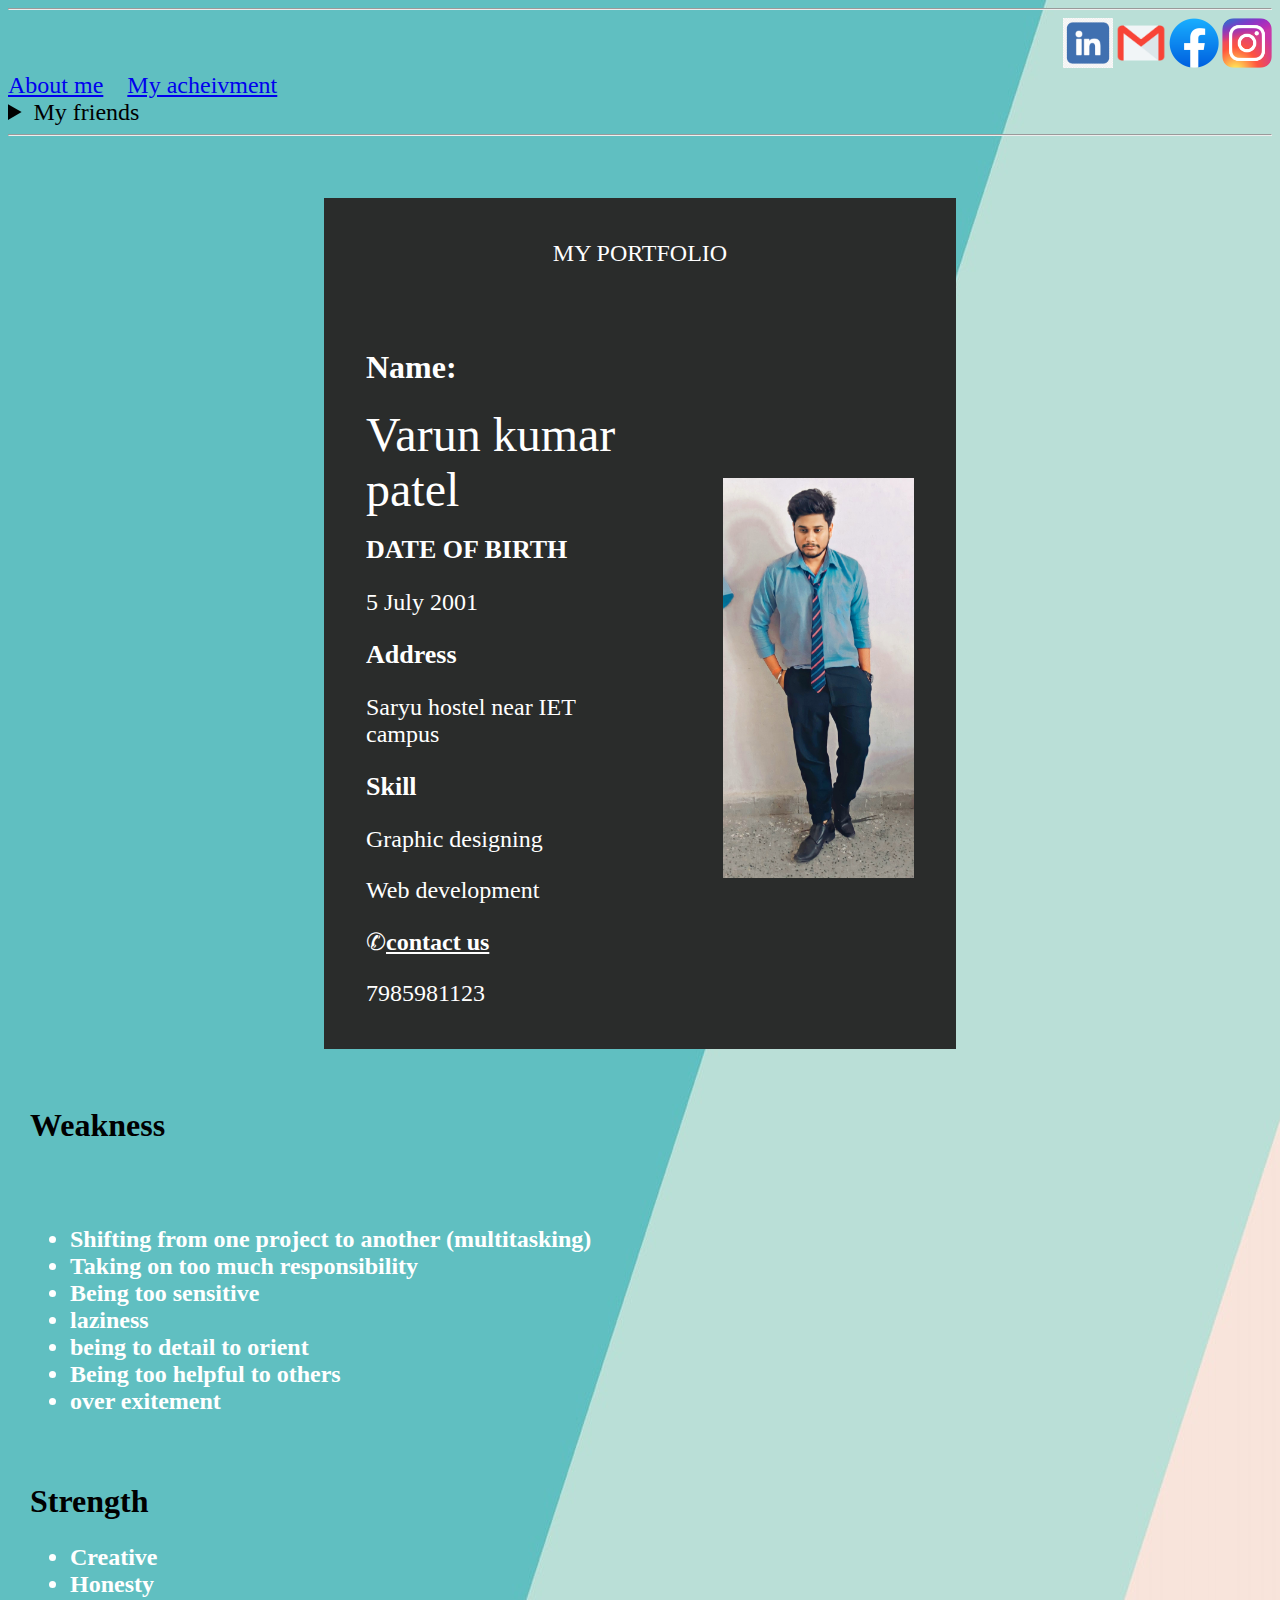
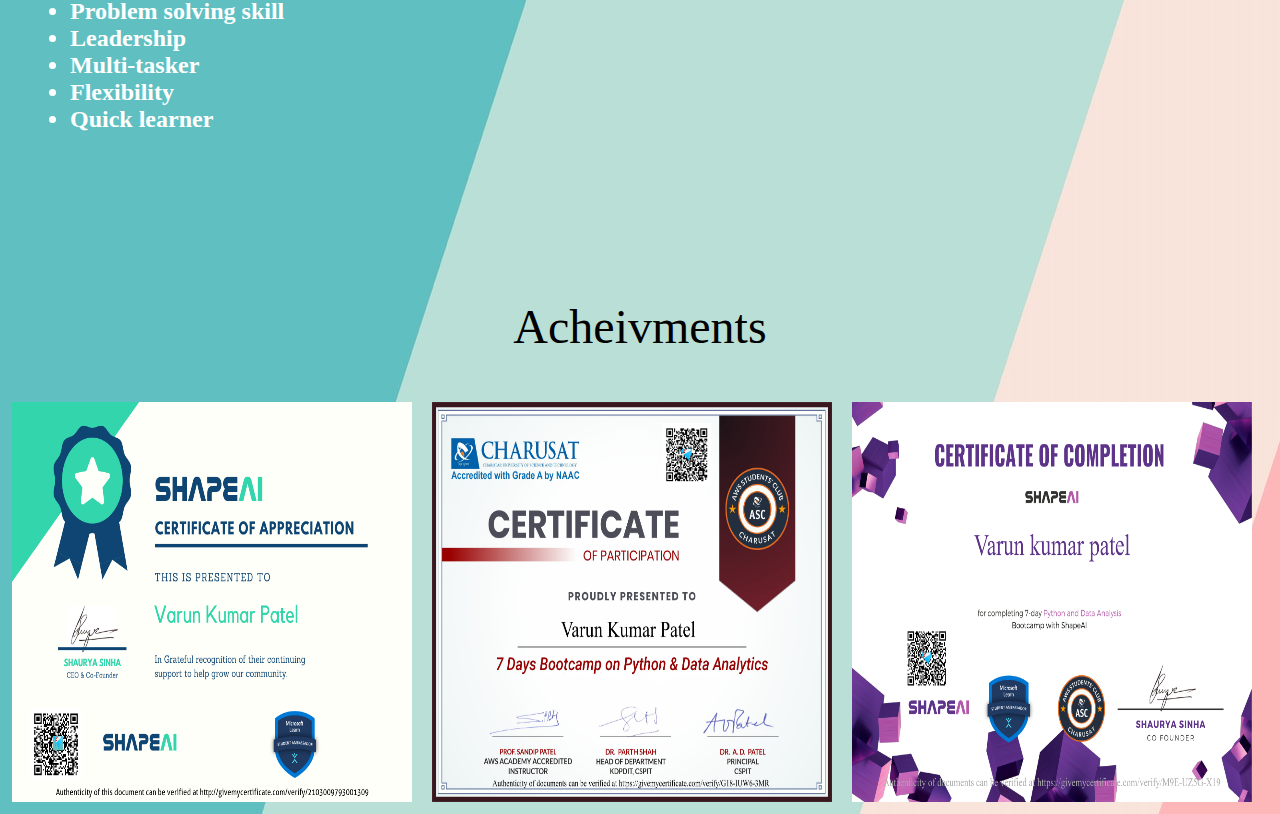
<file: index.html>
<html lang="en">
<head>
   
    <title>Myportfolio.int</title>
</head>
<body background="bg3.jpg"> 
  <hr>
  <a href="https://www.instagram.com/varun.patel01/"><img src="a.webp"  align="right"height="50" width="50"></a>


  <a href="https://www.facebook.com/profile.php?id=100006260265349"><img src="facebook.webp"  align="right"height="50" width="50"></a>
  <a href="mailto:varun01patel@gmail.com"><img src="gmail.webp"  align="right"height="50" width="50"></a>
  <a href="https://www.linkedin.com/in/varun-kumar-patel"><img src="Linkedin-logo-on-transparent-Background-PNG-.png"  align="right"height="50" width="50"></a>
<br><br><br>
  
   
    <font size="5"> 
      
      <a class="active" href="#about"> About me</a>&nbsp;&nbsp;&nbsp;
      <a class="active" href="#acheivment"> My acheivment</a>
    
    
      <details >
        <summary>My friends</summary>
        
    <a href="index.html"> manas</a><br>
    <a href="">saurabh</a><br>
    <a href="">Devesh</a><br> 
     </details>
    
      
    </font>
    
</nav>


<hr>
   <br><br><br>
    <table border="0" width="50%" height="600px" align="center" bgcolor="#2a2c2b"cellpadding="40">
        <!---row 1--->
        <tr>
            <td colspan="2">
             <center> <font size="5" color="white">MY PORTFOLIO </font></center>

            </td>
            
        </tr>
        <!--row 2-->
        <tr>
            <td>
              <font color="white"><h1>Name:</h1></font>
           <font size="8" color="white">Varun kumar patel</font><br>
               
           <font size="2" color="white">
             <h1>DATE OF BIRTH</h1>
           </font>
           <font size="5" color="white"><p>5 July 2001</p></font>

           <font size="2" color="white">
            <h1>Address</h1>
          </font>
          <font size="5" color="white"><p>Saryu hostel near IET campus</p></font>

          <font size="2" color="white">
            <h1>Skill</h1>
          </font>
          <font size="5" color="white"><p>Graphic designing</p>
          <p>Web development</p></font>
          

          <font size="5" color="white">
            <p>&#9990;<b><u>contact us</u></b></p>
            <p>7985981123</p>
          </font>


            </td>
            <td><img src="myphoto.jpg" height="400px"></td>
        </tr>
    </table>
    <br><br>
    <div id="about" >
      <table border="0" width="50%"  cellpadding="20">
        <tr >
          <td id="weakness"><h1>Weakness<h1><br>
            <font size="5" color="white"><ul>
              <li>Shifting from one project to another (multitasking)</li>
              <li>Taking on too much responsibility</li>
              <li>Being too sensitive</li>
              <li>laziness</li>
              <li>being to detail to orient</li>
              <li>Being too helpful to others</li>
              <li>over exitement</li>
            </ul></font>
          
          </td>
            
          
        </tr>
      </table>
      
      <table border="0" width="50%"  cellpadding="20" >
        <tr >
          <td id="Strength"><h1> Strength<h1>
  
            <font size="5" color="white"><ul>
              <li>Creative</li>
              <li>Honesty</li>
              <li>Problem solving skill</li>
              <li>Leadership</li>
              <li>Multi-tasker</li>
              <li>Flexibility</li>
              <li>Quick learner</li>
            </ul></font>
          </td>
            
          
        </tr>
      </table><br><br><br><br>
    </div>
<font size="25"><p align="center">Acheivments</p></font>
    <div id="acheivment" align="center">
<img src="ShapeAI.png" height="400px"width="400px" alt="">&nbsp;&nbsp;&nbsp;&nbsp;
<img src="event1.jpg" height="400px"width="400px" alt="">&nbsp;&nbsp;&nbsp;&nbsp;
<img src="event.png"  height="400px"width="400px"alt="">&nbsp;&nbsp;&nbsp;&nbsp;
    </div>
</body>
</html>
</file>
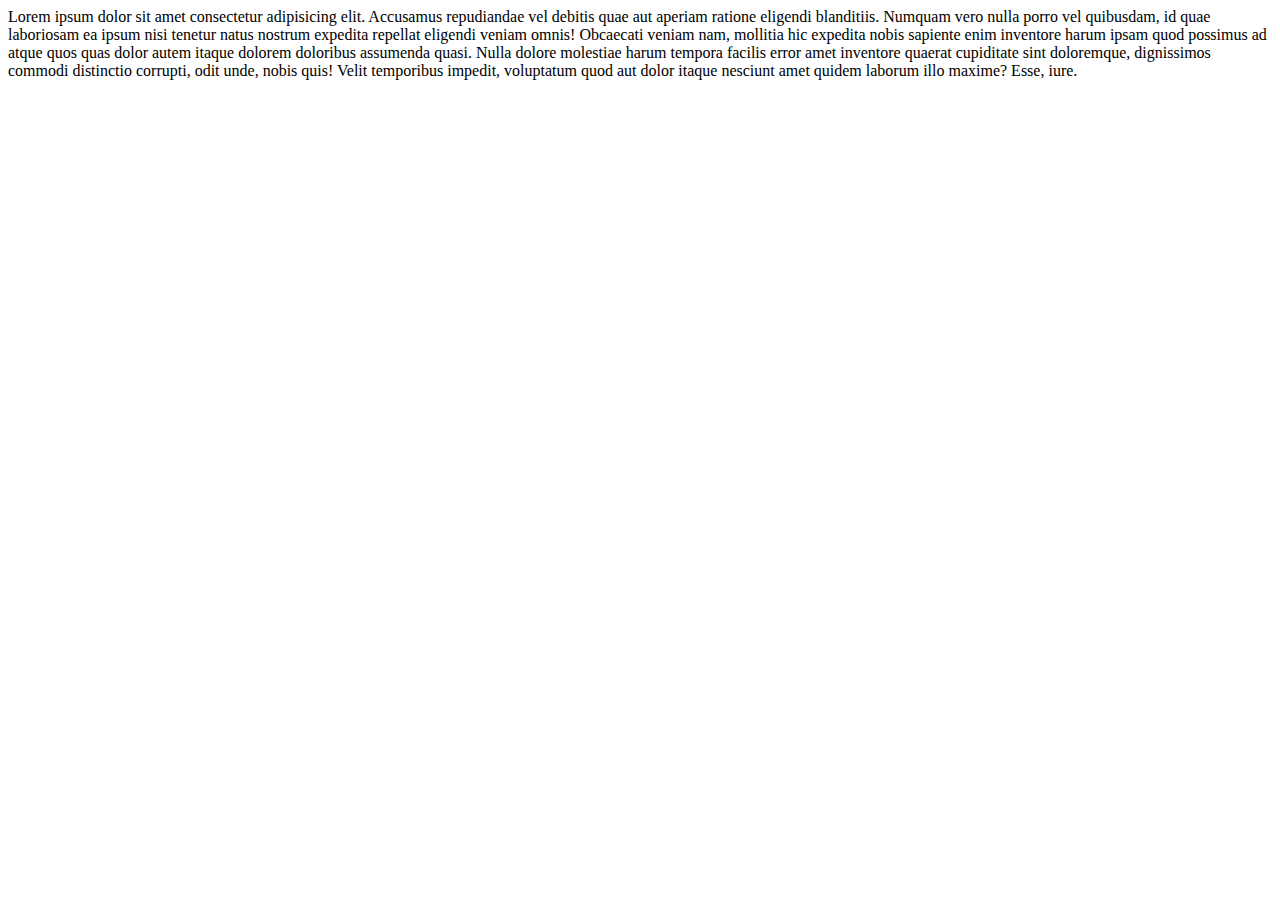
<file: about.html>
<!DOCTYPE html>
<html lang="en">
<head>
    <meta charset="UTF-8">
    <meta http-equiv="X-UA-Compatible" content="IE=edge">
    <meta name="viewport" content="width=device-width, initial-scale=1.0">
    <title>Front page</title>
</head>
<body>
    <div>Lorem ipsum dolor sit amet consectetur adipisicing elit. Accusamus repudiandae vel debitis quae aut aperiam ratione eligendi blanditiis. Numquam vero nulla porro vel quibusdam, id quae laboriosam ea ipsum nisi tenetur natus nostrum expedita repellat eligendi veniam omnis! Obcaecati veniam nam, mollitia hic expedita nobis sapiente enim inventore harum ipsam quod possimus ad atque quos quas dolor autem itaque dolorem doloribus assumenda quasi. Nulla dolore molestiae harum tempora facilis error amet inventore quaerat cupiditate sint doloremque, dignissimos commodi distinctio corrupti, odit unde, nobis quis! Velit temporibus impedit, voluptatum quod aut dolor itaque nesciunt amet quidem laborum illo maxime? Esse, iure.</div>
    
</body>
</html>
</file>
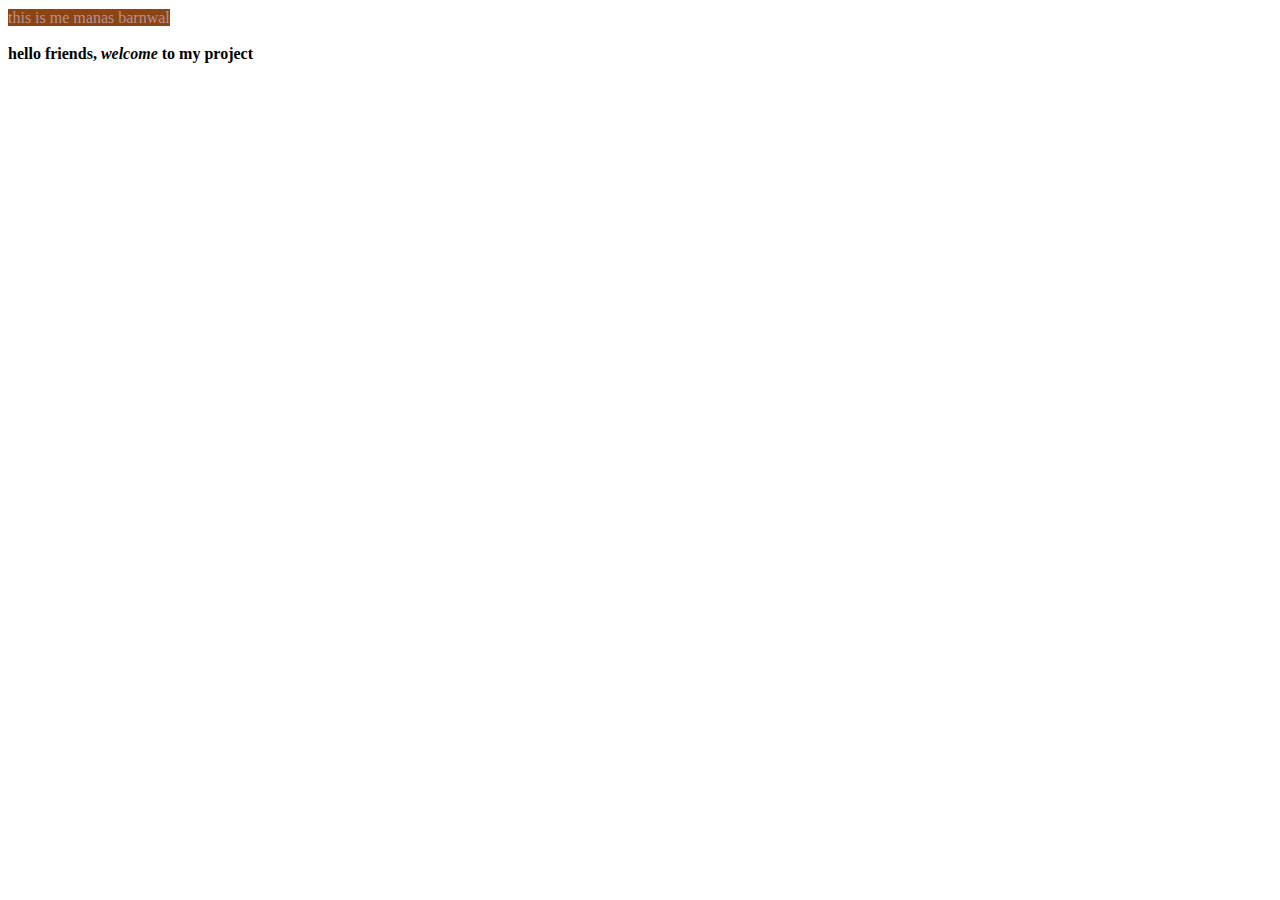
<file: font.html>
<!DOCTYPE html>
<html lang="en">
<head>
    <meta charset="UTF-8">
    <meta http-equiv="X-UA-Compatible" content="IE=edge">
    <meta name="viewport" content="width=device-width, initial-scale=1.0">
    <title>Document</title>
    <style>
        a{
            color:rosybrown;
            background-color: saddlebrown;
            font-family:'Times New Roman', Times, serif;
            font-size: medium;
            line-height: 1.3;
        }
        p{
            font-weight: bold;
        }
        span{
            font-style: italic;
        }
    </style>
</head>
<body>
    <a>this is me manas barnwal</a>
    <p>hello friends, <span>welcome</span> to my project</p>
</body>
</html>
</file>
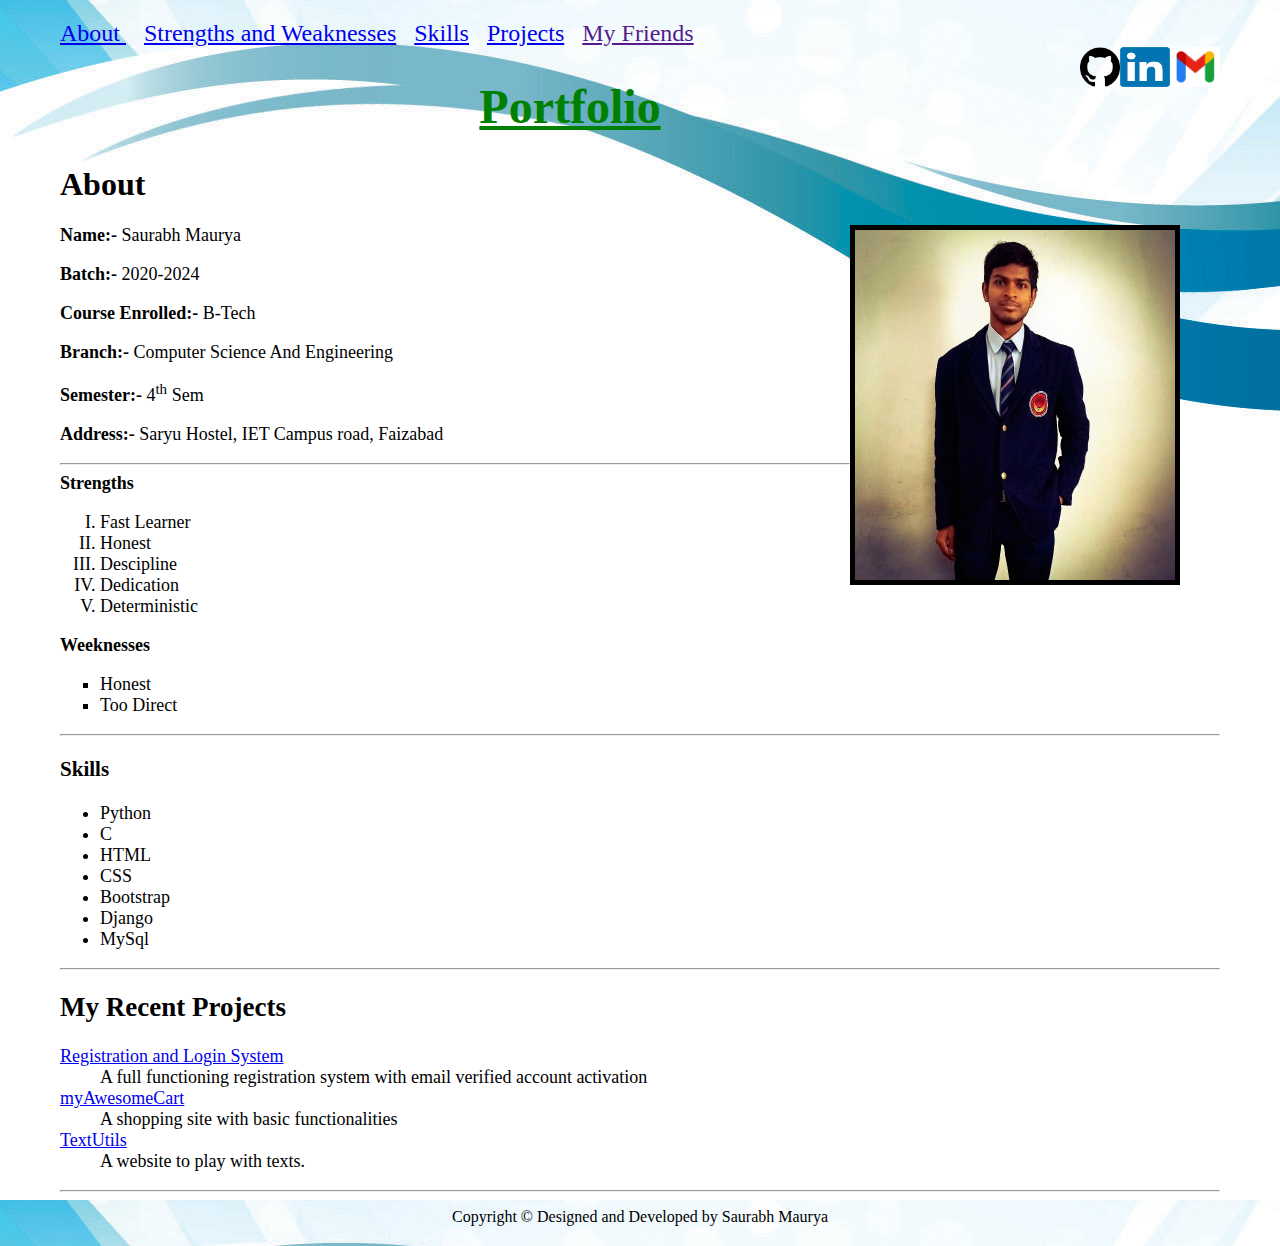
<file: saurabhpotfolio.html>
<!DOCTYPE html>
<html lang="en">
<head>
    <meta charset="UTF-8">
    <meta name="viewport" content="width=device-width, initial-scale=1.0">
    <meta http-equiv="X-UA-Compatible" content="ie=edge">
    <title>HTML || Practice || Portfolio</title>
</head>
<body background="1.jpg" topmargin="20" leftmargin="60">

    <div>
        <font size="5">
            <a href="#about">About </a>&nbsp;&nbsp;
            <a href="#strandweak">Strengths and Weaknesses</a>&nbsp;&nbsp;
            <a href="#skills">Skills</a>&nbsp;&nbsp;
           <a href="#projects">Projects</a>&nbsp;&nbsp;
           <a href="">My Friends</a>
        </font>
    </div>
    <div>
        <a href="mailto:tgtsaurabhmaurya45@gmail.com" target="_blank"><img src="gmail.png" width="50px" height="40px" align="right" title="Contact me"></a>
        <a href="https://www.linkedin.com/in/saurabhmaurya45/" target="_blank" title="Visit to see my connections"><img src="linkedin.png" width="50px" height="40px" align="right"></a>
        <a href="https://github.com/saurabhmaurya45" target="_blank" title="Visit to see my projects"><img src="github.png" width="40px" height="40px" align="right"></a>
    </div>
    <header>
    <center>
            <font size="" face="Bookman old style" color="green">
                <h2><u><h1>Portfolio</h1></u></h2>
            </font>
    </center>
    </header>
    <h1 id="about">About</h1>
    <figure>
        <img src="me.jpg" alt="Saurabh Maurya" width="320px" height="350px" align="right" border="5px" title="Saurabh Maurya">
    </figure>

    <section>
        <font size="4">
            <p><b>Name:-</b> Saurabh Maurya</p>
            <p><b>Batch:-</b> 2020-2024</p>
            <p><b>Course Enrolled:-</b> B-Tech </p>
            <p><b>Branch:-</b> Computer Science And Engineering</p>
            <p><b>Semester:-</b> 4<sup>th</sup> Sem </p>
            <p><b>Address:-</b> Saryu Hostel, IET Campus road, Faizabad </p>
            
        </font>
    </section>
    <hr>
    <section id="strandweak">
        <font size="4">
            <caption><b>Strengths</b></caption>
            <ol type="I">
                <li>Fast Learner</li>
                <li>Honest</li>
                <li>Descipline</li>
                <li>Dedication</li>
                <li>Deterministic</li>
            </ol>
            <caption><b>Weeknesses</b></caption>
            <ul type="square">
                <li>Honest</li>
                <li>Too Direct</li>
            </ul>
        </font>
    </section>
    <hr>
    <section id="skills">
        <font size="4">
            <h3>Skills</h3>
            <ul type="arrow">
                <li>Python</li>
                <li>C</li>
                <li>HTML</li>
                <li>CSS</li>
                <li>Bootstrap</li>
                <li>Django</li>
                <li>MySql</li>
            </ul>
        </font>
    </section>
    <hr>
    <section id="projects">
        <font size="4">
            <h2>My Recent Projects</h2>
            <dl>
                <dt><a href="https://github.com/saurabhmaurya45/registration" target="_blank">Registration and Login System</a>
                    <dd>A full functioning registration system with email verified account activation</dd>
                </dt>
                <dt><a href="https://github.com/saurabhmaurya45/myAwesomeCart" target="_blank">myAwesomeCart</a>
                    <dd>
                        A shopping site with basic functionalities
                    </dd>
                </dt>
                <dt><a href="https://github.com/saurabhmaurya45/TextUtils" target="_blank"> TextUtils</a>
                    <dd>
                        A website to play with texts.
                    </dd>
                </dt>
            </dl>    
        </font>
    </section>
    <hr>

    <footer  bgcolor="#C0C0C0">
        <p align="center"> Copyright &copy; Designed and Developed by Saurabh Maurya</p>
    </footer>
</body>
</html>
</file>
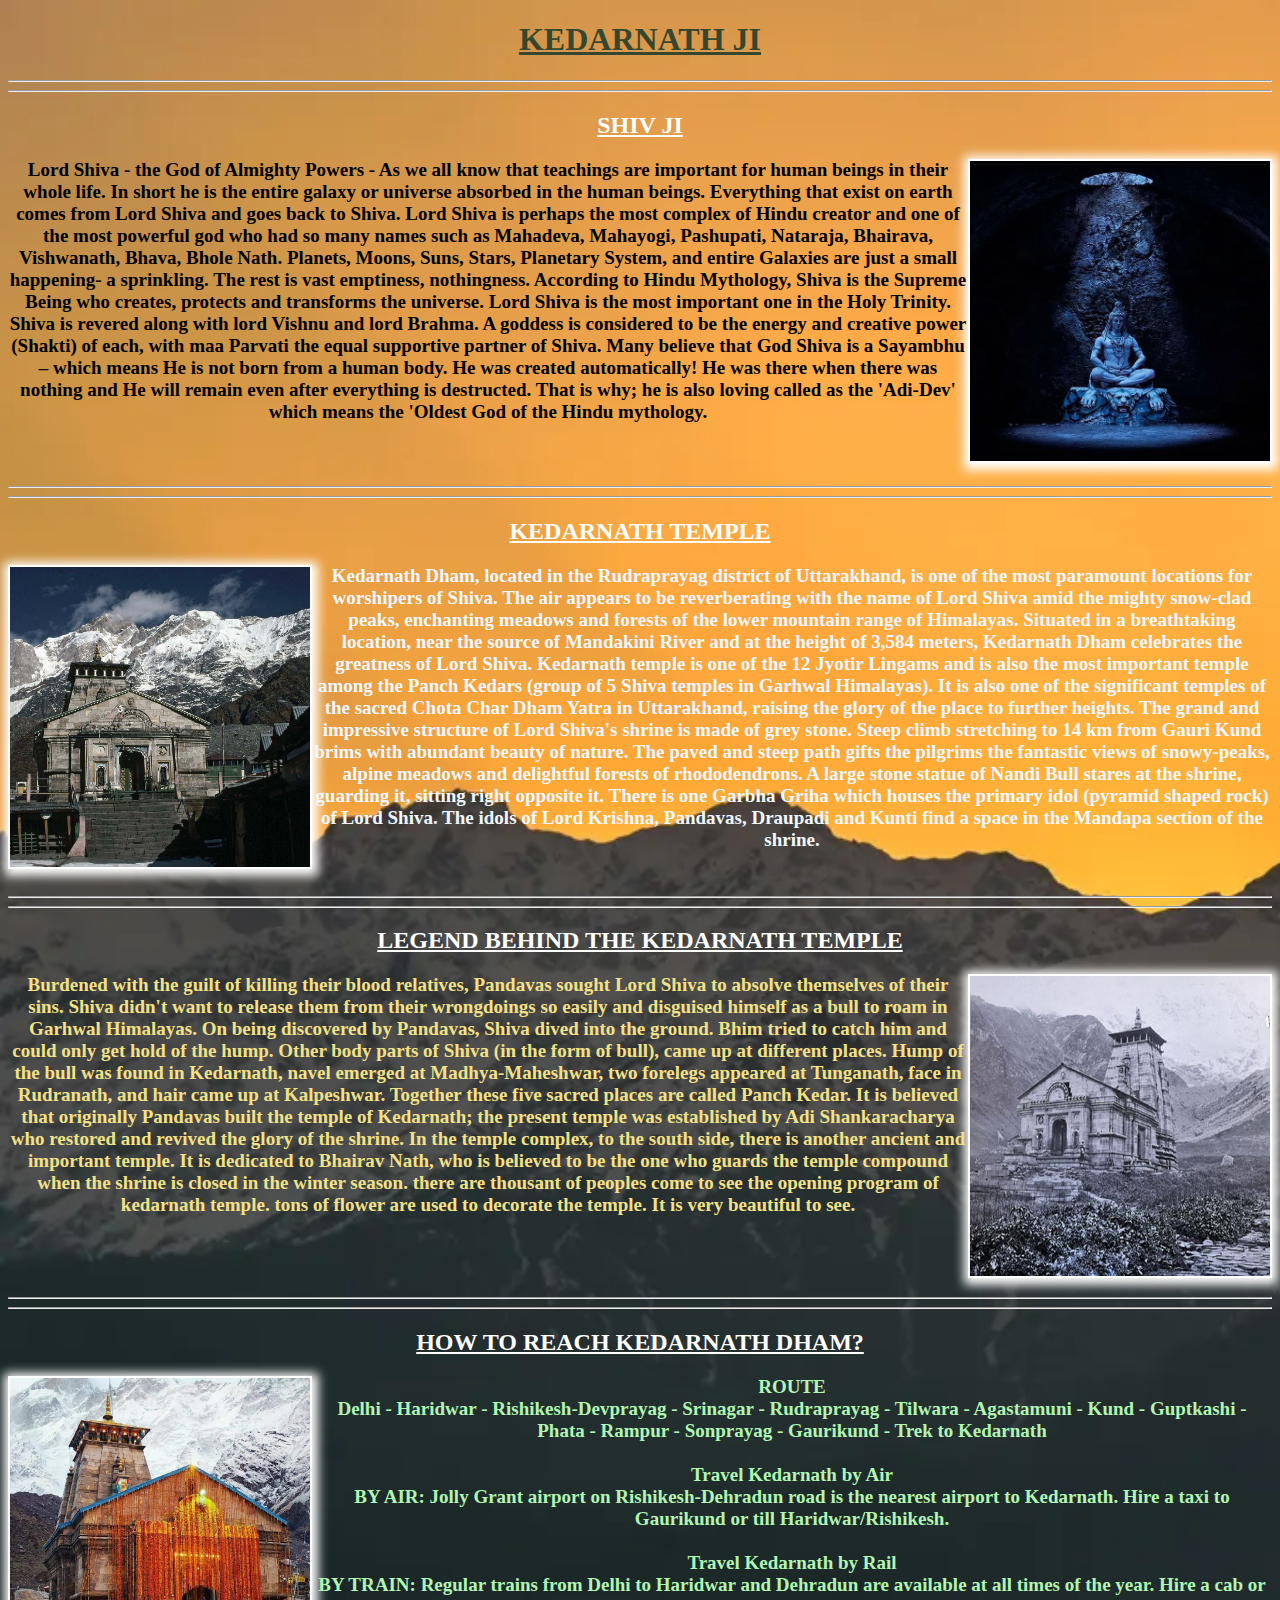
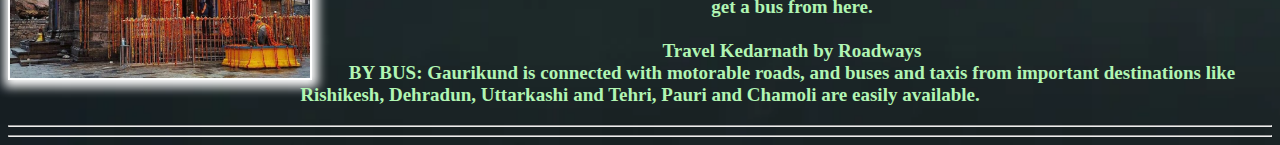
<file: assignment 2/extrenal css/places.html>
<!DOCTYPE html>
<html lang="en">
<head>
    <meta charset="UTF-8">
    <meta http-equiv="X-UA-Compatible" content="IE=edge">
    <meta name="viewport" content="width=device-width, initial-scale=1.0">
    <title>Place</title>
    <link rel="stylesheet" href="exter.css">
</head>
<body class="body">
    <h1 class="heading">KEDARNATH JI</h1>
    <hr><hr>
    <div class=".text1">
        <h2 class="text1">SHIV JI</h2>
        <img class="img" src="shivji.jpg" alt="">
        <p class="text2">Lord Shiva - the God of Almighty Powers - As we all know that teachings are important for human beings in their whole life. In short he is the entire galaxy or universe absorbed in the human beings. Everything that exist on earth comes from Lord Shiva and goes back to Shiva. Lord Shiva is perhaps the most complex of Hindu creator and one of the most powerful god who had so many names such as Mahadeva, Mahayogi, Pashupati, Nataraja, Bhairava, Vishwanath, Bhava, Bhole Nath. Planets, Moons, Suns, Stars, Planetary System, and entire Galaxies are just a small happening- a sprinkling. The rest is vast emptiness, nothingness. According to Hindu Mythology, Shiva is the Supreme Being who creates, protects and transforms the universe. Lord Shiva is the most important one in the Holy Trinity. Shiva is revered along with lord Vishnu and lord Brahma. A goddess is considered to be the energy and creative power (Shakti) of each, with maa Parvati the equal supportive partner of Shiva. Many believe that God Shiva is a Sayambhu – which means He is not born from a human body. He was created automatically! He was there when there was nothing and He will remain even after everything is destructed. That is why; he is also loving called as the 'Adi-Dev' which means the 'Oldest God of the Hindu mythology.</p><br><br>
        <hr><hr>
        <h2 class="text1">KEDARNATH TEMPLE</h2>
        <img class="img1" src="kedarnath.jpg" alt="">
        <p class="text3">Kedarnath Dham, located in the Rudraprayag district of Uttarakhand, is one of the most paramount locations for worshipers of Shiva. The air appears to be reverberating with the name of Lord Shiva amid the mighty snow-clad peaks, enchanting meadows and forests of the lower mountain range of Himalayas. Situated in a breathtaking location, near the source of Mandakini River and at the height of 3,584 meters, Kedarnath Dham celebrates the greatness of Lord Shiva. Kedarnath temple is one of the 12 Jyotir Lingams and is also the most important temple among the Panch Kedars (group of 5 Shiva temples in Garhwal Himalayas). It is also one of the significant temples of the sacred Chota Char Dham Yatra in Uttarakhand, raising the glory of the place to further heights. The grand and impressive structure of Lord Shiva's shrine is made of grey stone. Steep climb stretching to 14 km from Gauri Kund brims with abundant beauty of nature. The paved and steep path gifts the pilgrims the fantastic views of snowy-peaks, alpine meadows and delightful forests of rhododendrons. A large stone statue of Nandi Bull stares at the shrine, guarding it, sitting right opposite it. There is one Garbha Griha which houses the primary idol (pyramid shaped rock) of Lord Shiva. The idols of Lord Krishna, Pandavas, Draupadi and Kunti find a space in the Mandapa section of the shrine. </p><br>
        <hr><hr>
        <h2 class="text1">LEGEND BEHIND THE KEDARNATH TEMPLE</h2>
        <img class="img" src="Kedarnath2.jpg">
        <p class="text4">Burdened with the guilt of killing their blood relatives, Pandavas sought Lord Shiva to absolve themselves of their sins. Shiva didn't want to release them from their wrongdoings so easily and disguised himself as a bull to roam in Garhwal Himalayas. On being discovered by Pandavas, Shiva dived into the ground. Bhim tried to catch him and could only get hold of the hump. Other body parts of Shiva (in the form of bull), came up at different places. Hump of the bull was found in Kedarnath, navel emerged at Madhya-Maheshwar, two forelegs appeared at Tunganath, face in Rudranath, and hair came up at Kalpeshwar. Together these five sacred places are called Panch Kedar. It is believed that originally Pandavas built the temple of Kedarnath; the present temple was established by Adi Shankaracharya who restored and revived the glory of the shrine. In the temple complex, to the south side, there is another ancient and important temple. It is dedicated to Bhairav Nath, who is believed to be the one who guards the temple compound when the shrine is closed in the winter season. there are thousant of peoples come to see the opening program of kedarnath temple. tons of flower are used to decorate the temple. It is very beautiful to see.<br></p><br><br><br>
        <hr><hr>
        <h2 class="text1">HOW TO REACH KEDARNATH DHAM?</h2>
        <img class="img1" src="kedarnath3.jpeg">
        <p class="text5">ROUTE <br>
            Delhi - Haridwar - Rishikesh-Devprayag - Srinagar - Rudraprayag - Tilwara - Agastamuni - Kund - Guptkashi - Phata - Rampur - Sonprayag - Gaurikund - Trek to Kedarnath <br><br>
            
            Travel Kedarnath by Air <br>
            BY AIR:
            Jolly Grant airport on Rishikesh-Dehradun road is the nearest airport to Kedarnath. Hire a taxi to Gaurikund or till Haridwar/Rishikesh. <br><br>
            
            Travel Kedarnath by Rail <br>
            BY TRAIN:
            Regular trains from Delhi to Haridwar and Dehradun are available at all times of the year. Hire a cab or get a bus from here. <br><br>
            
            Travel Kedarnath by Roadways <br>
            BY BUS:
            Gaurikund is connected with motorable roads, and buses and taxis from important destinations like Rishikesh, Dehradun, Uttarkashi and Tehri, Pauri and Chamoli are easily available.</p>
            <hr><hr>
    </div>
</body>
</html>
</file>
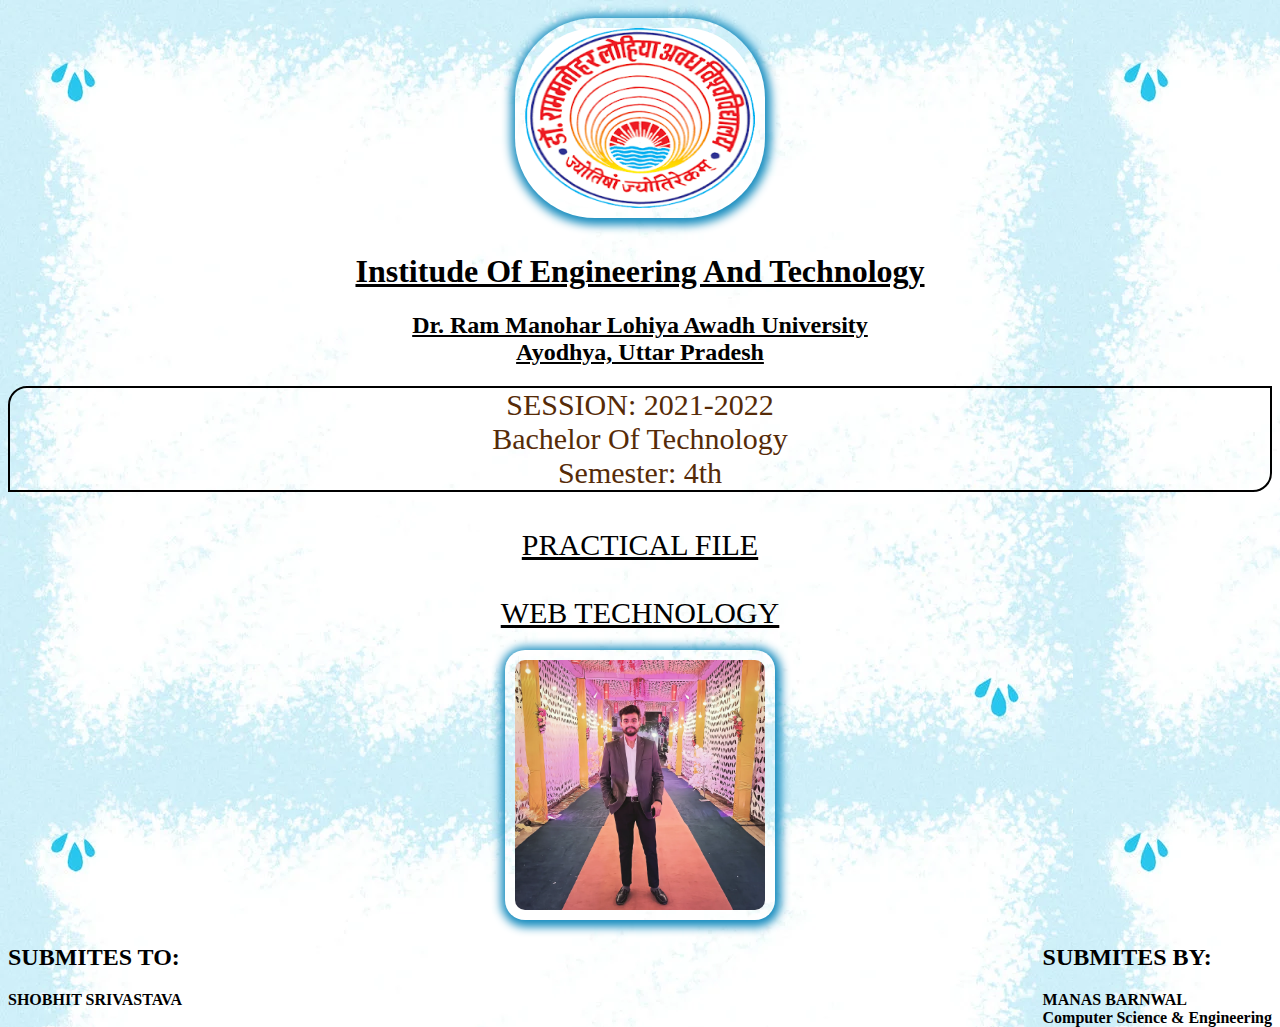
<file: assignment 2/Front page/Front_Page.html>
<!DOCTYPE html>
<html lang="en">
<head>
    <meta charset="UTF-8">
    <meta http-equiv="X-UA-Compatible" content="IE=edge">
    <meta name="viewport" content="width=device-width, initial-scale=1.0">
    <title>Front Page</title>
    <style>
        .img1{
            text-align: center;
        }
        .img2{
            
            margin: 10px;
            border-radius: 80px;
            padding: 10px;
            box-shadow: 1px 2px 10px 5px rgb(24, 141, 191);
            width:230px;
            height: 180px;
        }
        .img3{
            text-align: center;
            border-radius: 20px;
            margin-top: 20px;
            padding: 10px;
            box-shadow: 1px 2px 10px 5px rgb(24, 141, 191);
            width:250px;
            height: 250px;
        }
        .text1{
            text-align: center;
            color:rgb(0, 0, 0) ;
            text-decoration:underline;
        }
        .text2{
            text-align: center;
            color:rgb(0, 0, 0) ;
            font-size: 30px;
            text-decoration:underline;
        }
        .subject{
            text-align: center;
            border: solid 2px black;
            border-top-left-radius: 19px;
            border-bottom-right-radius: 19px;
            margin-left: auto;
            margin-right: auto;
            color: rgb(86, 43, 8);
            font-size: 30px;
        }
        .info1{
            float: right;
            font-weight: bold;
        }
        .info2{
            float:left;
            font-weight: bold;
        }
    </style>
</head>
<body background="bgimage2.jpg">
        <div class="img1">
            <img class="img2" src="download.png" alt="">
        </div>
        <h1 class="text1">Institude Of Engineering And Technology</h1>
        <h2 class="text1">Dr. Ram Manohar Lohiya Awadh University <br>Ayodhya, Uttar Pradesh</h2>
        <div class="subject">
            SESSION: 2021-2022 <br>
            Bachelor Of Technology <br>
            Semester: 4th <br>
        </div>
        <br><br>
        <div class="text2">
            PRACTICAL FILE
            <br><br>
            WEB TECHNOLOGY
        </div>
        <div style="text-align: center;">
            <img class="img3" src="manas.jpg" >
        </div>
        <div>
            <span class="info2">
                <h2>SUBMITES TO:</h2>
                <div>SHOBHIT SRIVASTAVA</div>
            </span>
            <span class="info1">
                <h2>SUBMITES BY:</h2>
                <div>MANAS BARNWAL</div>
                <div>Computer Science & Engineering</div>
            </span>
        </div>
        
</body>
</html>
</file>
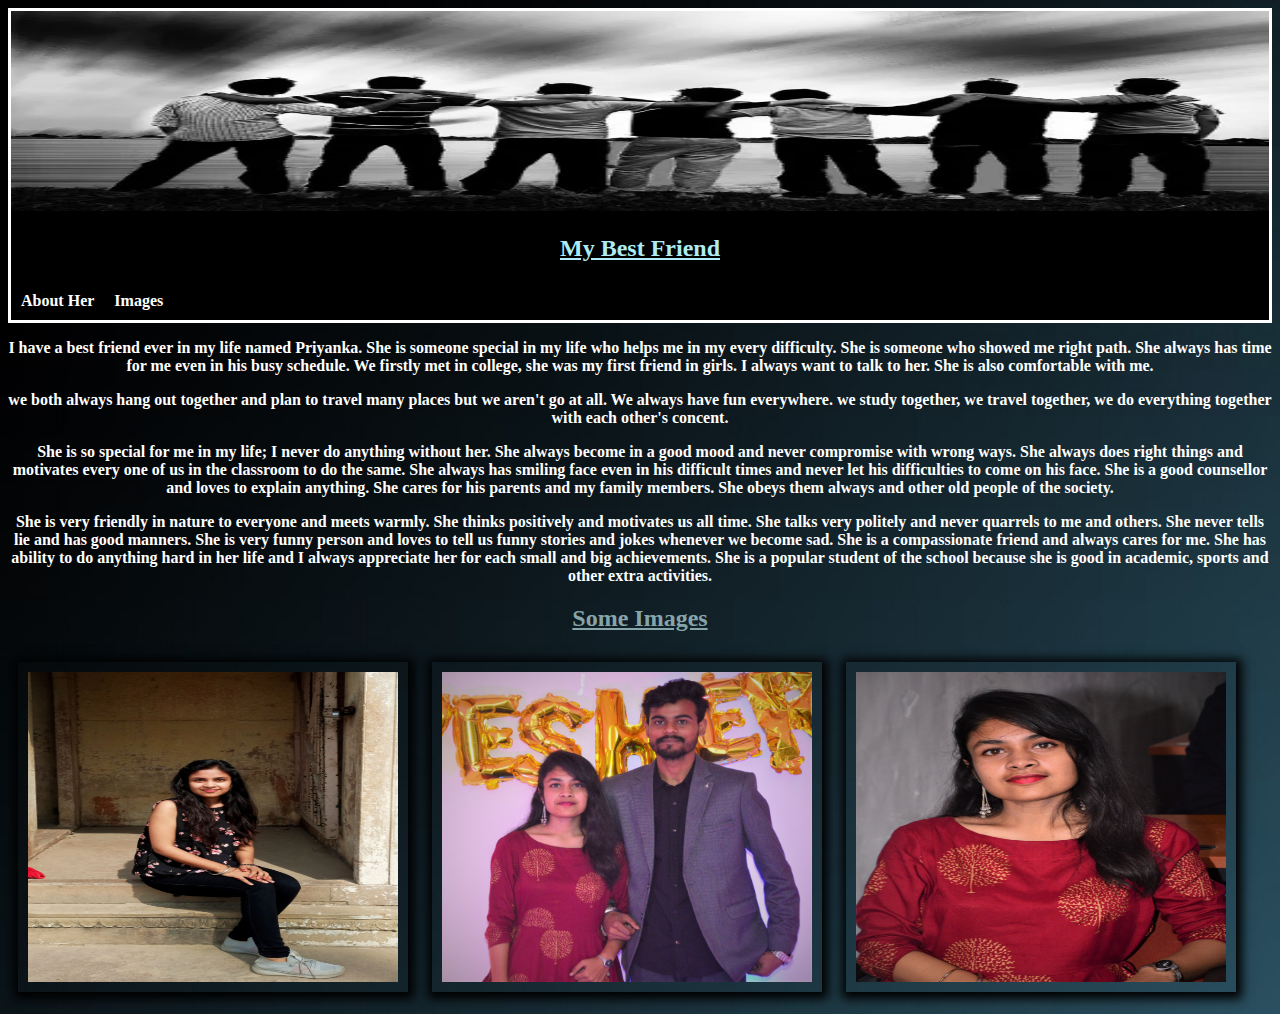
<file: assignment 2/internal css/bff.html>
<!DOCTYPE html>
<html lang="en">
<head>
    <meta charset="UTF-8">
    <meta http-equiv="X-UA-Compatible" content="IE=edge">
    <meta name="viewport" content="width=device-width, initial-scale=1.0">
    <title>My Best Friend</title>
    <style>
        .navbar1{
            list-style-type: none;
            margin: 0;
            padding: 0;
            overflow: hidden;
            background-color: rgb(0, 0, 0);
        }
        .nav1{
            display: block;
            float: left;
            text-decoration: none;
            color: white;
            padding: 10px 10px;
        }
        .nav1:hover{
            background-color: rgb(10, 36, 45);
        }
        .body{
            background-image: url(black.jpg);
            background-repeat:no-repeat;
            background-size: cover;
        }
        .bgimage{
            
            width: 100%;
            height: 200px;
        }
        .heading1{
            border: 3px solid white;
            text-align: center;
            color: rgb(174, 235, 244);
            text-decoration: underline;
            font-weight: bold;
            background-color: black;
        }
        .heading2{
            text-align: center;
            color: rgb(134, 165, 170);
            text-decoration: underline;
            font-weight: bold;
        }
        .font{
            font-weight: bold;
            text-align: center;
            color: rgb(255, 255, 255);
        }
        .img1{
            margin: 10px;
            padding: 10px;
            box-shadow: 1px 2px 10px 5px black;
            width:370px;
            height: 310px;
        }
    </style>
</head>
<body class="body">
    <div class="heading1">
    <img class="bgimage" src="bff1.jpg" alt="">
    <h2>My Best Friend</h2>
    <nav>
        <ul class="navbar1">
            <li><a class="nav1" href="#about">About Her</a></li>
            <li><a class="nav1" href="#images">Images</a></li>
        </ul>
    </nav>
    </div>
    <div id="about"><p class="font">I have a best friend ever in my life named Priyanka. She is someone special in my life who helps me in my every difficulty. She is someone who showed me right path. She always has time for me even in his busy schedule. We firstly met in college, she was my first friend in girls. I always want to talk to her. She is also comfortable with me.</p>
    <p class="font">we both always hang out together and plan to travel many places but we aren't go at all. We always have fun everywhere. we study together, we travel together, we do everything together with each other's concent.</p>
    <p class="font">She is so special for me in my life; I never do anything without her. She always become in a good mood and never compromise with wrong ways. She always does right things and motivates every one of us in the classroom to do the same. She always has smiling face even in his difficult times and never let his difficulties to come on his face. She is a good counsellor and loves to explain anything. She cares for his parents and my family members. She obeys them always and other old people of the society. </p>
    <p class="font">She is very friendly in nature to everyone and meets warmly. She thinks positively and motivates us all time. She talks very politely and never quarrels to me and others. She never tells lie and has good manners. She is very funny person and loves to tell us funny stories and jokes whenever we become sad. She is a compassionate friend and always cares for me. She has ability to do anything hard in her life and I always appreciate her for each small and big achievements. She is a popular student of the school because she is good in academic, sports and other extra activities.</p>
    </div>
    <h2 class="heading2">Some Images</h2>
    <span><img class="img1" src="ab.jpg"></span>
    <span><img class="img1" src="abmb.jpg"></span>
    <span><img class="img1" src="ab2.jpg"></span>
    
</body>
</html>
</file>
<file: assignment 2/extrenal css/exter.css>
.body{
    background-image: url(mountain2.jpg);
    background-repeat:no-repeat;
    background-size: cover;
    
}
.text1{
    color: rgb(255, 255, 255);
    text-align: center;
    text-decoration: underline;
}
.text2{
    text-align: center;
    font-weight: bold;
    font-size: 19px;
}
.text3{
    color: aliceblue;
    text-align: center;
    font-weight: bold;
    font-size: 19px;
}
.text4{
    color: rgb(243, 225, 135);
    text-align: center;
    font-weight: bold;
    font-size: 19px;
}
.text5{
    color: rgb(177, 245, 179);
    text-align: center;
    font-weight: bold;
    font-size: 19px;
}
.heading{
    text-align: center;
    font-weight: bold;
    text-decoration: underline;
    font-size:xx-large;
    color: rgb(52, 71, 47);
}
.img{
    border: 2px solid white;
    height: 300px;
    width: 300px;
    float: right;
    box-shadow: 1px 2px 10px 5px white;
}
.img1{
    border: 2px solid white;
    height: 300px;
    width: 300px;
    float: left;
    box-shadow: 1px 2px 10px 5px white;
}
</file>
